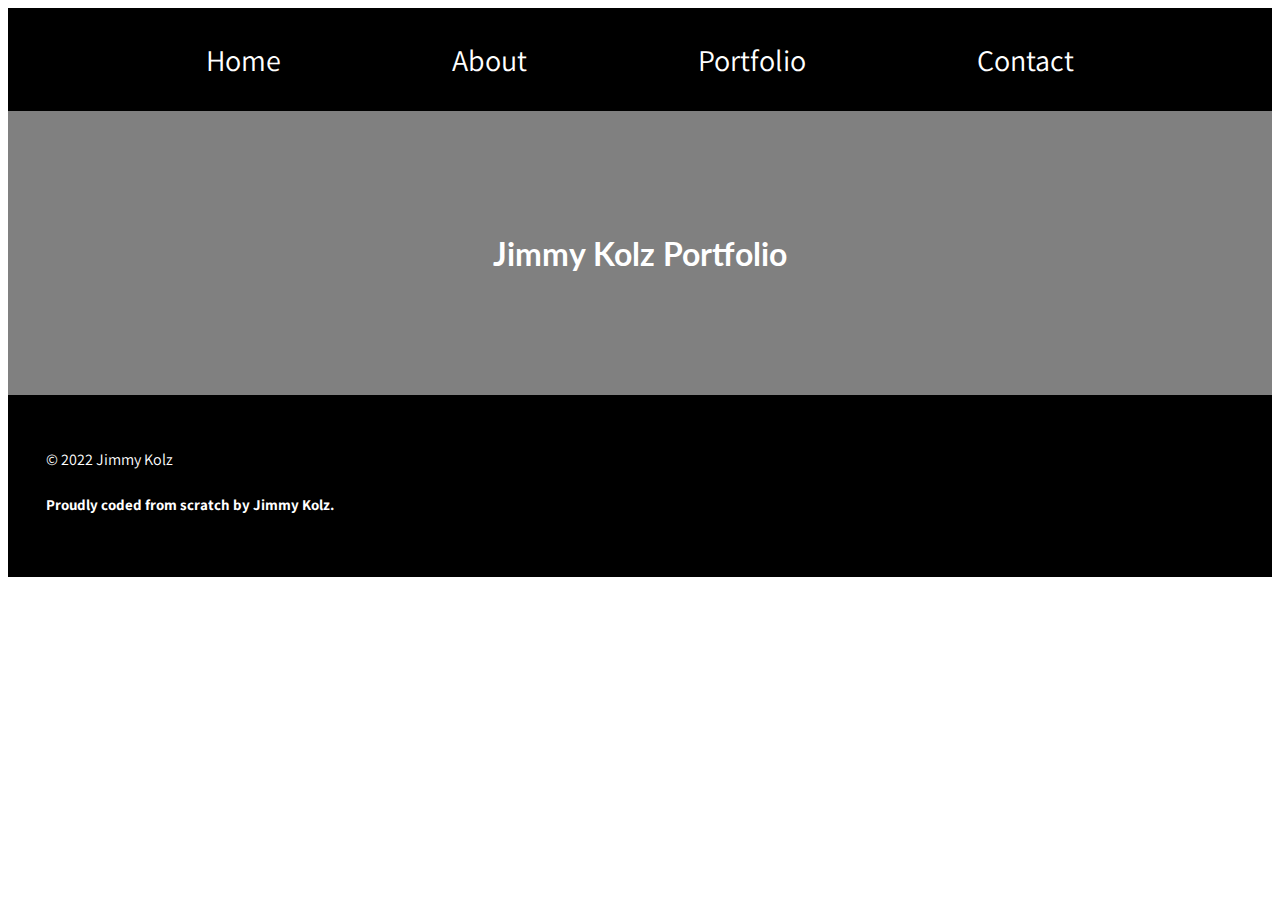
<file: index.html>
<!DOCTPYE html>
  <html>
  <head>
    <!-- <meta http-equiv="refresh" content="3" > -->
    <title>Jimmy Kolz Portfolio</title>
    <link rel="stylesheet" href="css/styles.css">
    <link href="https://fonts.googleapis.com/css2?family=Assistant&family=Lato:wght@700&display=swap" rel="stylesheet">
  </head>

  <header>
    <a class ="header-links" href ="index.html">Home</a>
    <a class ="header-links" href ="about.html">About</a>
    <a class ="header-links" href ="portfolio.html">Portfolio</a>
    <a class ="header-links" ahref ="contact.html">Contact</a>
  </header>

  <body>
    <div class="title-box">
      <h1 class="title">Jimmy Kolz Portfolio</h1>
    </div>
  </body>

  <footer>
    <p class="copyright">&copy; 2022 Jimmy Kolz</p>
    <h5>Proudly coded from scratch by Jimmy Kolz.</h5>
  </footer>

  </html>
</file>
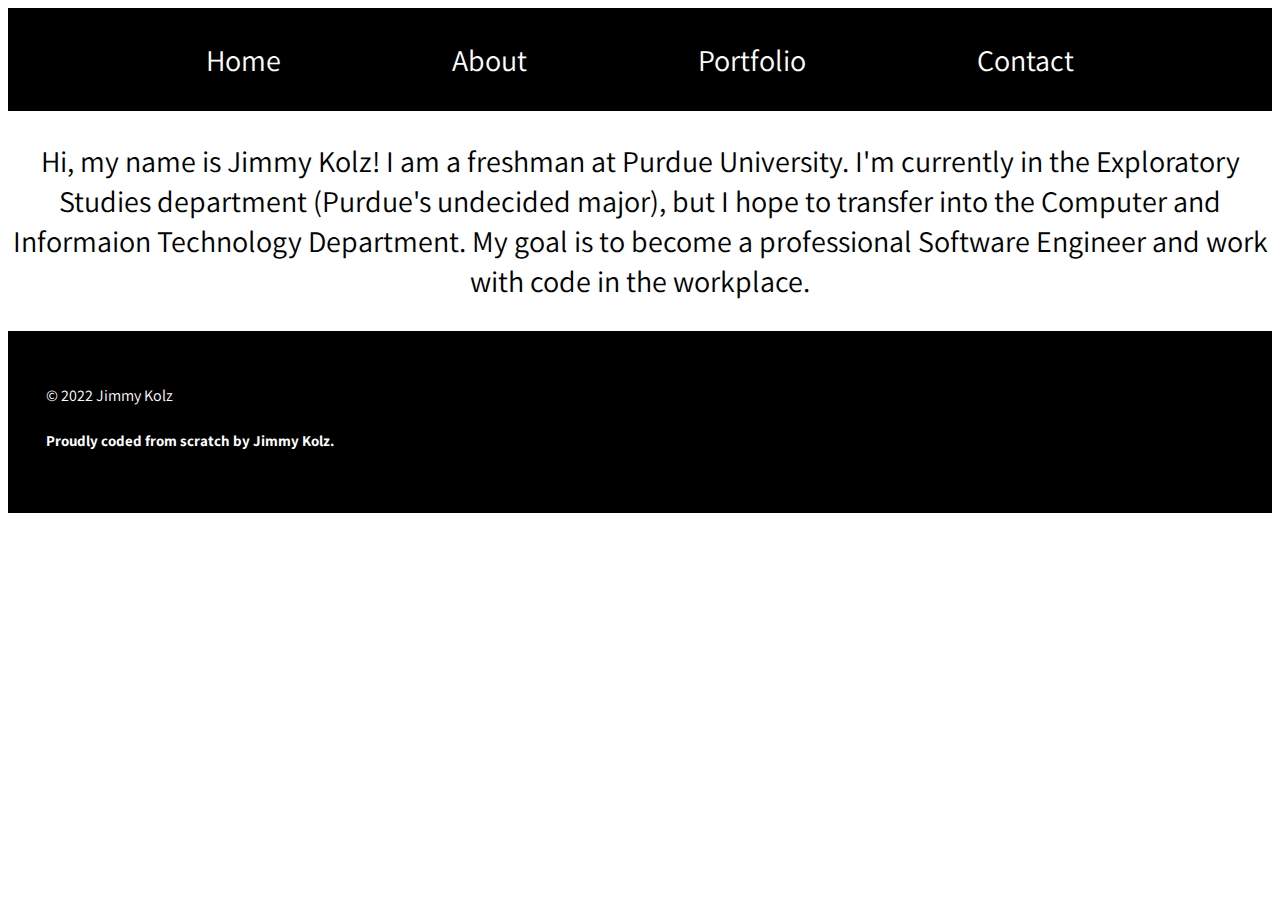
<file: about.html>
<!DOCTYPE html>
<head>
    <!-- <meta http-equiv="refresh" content="3" > -->
    <title>Jimmy Kolz Portfolio</title>
    <link rel="stylesheet" href="css/styles.css">
    <link href="https://fonts.googleapis.com/css2?family=Assistant&family=Lato:wght@700&display=swap" rel="stylesheet">
  </head>

  <header>
    <a class ="header-links" href ="index.html">Home</a>
    <a class ="header-links" href ="about.html">About</a>
    <a class ="header-links" href ="portfolio.html">Portfolio</a>
    <a class ="header-links" href ="contact.html">Contact</a>
  </header>

 <body>
  <p class="about">Hi, my name is Jimmy Kolz! I am a freshman at Purdue University. I'm currently in the Exploratory Studies
    department (Purdue's undecided major), but I hope to transfer into the Computer and Informaion Technology Department. My goal is to become a professional
    Software Engineer and work with code in the workplace.</p>
 </body>

 <footer>
  <p class="copyright">&copy; 2022 Jimmy Kolz</p>
  <h5>Proudly coded from scratch by Jimmy Kolz.</h5>
</footer>
</file>
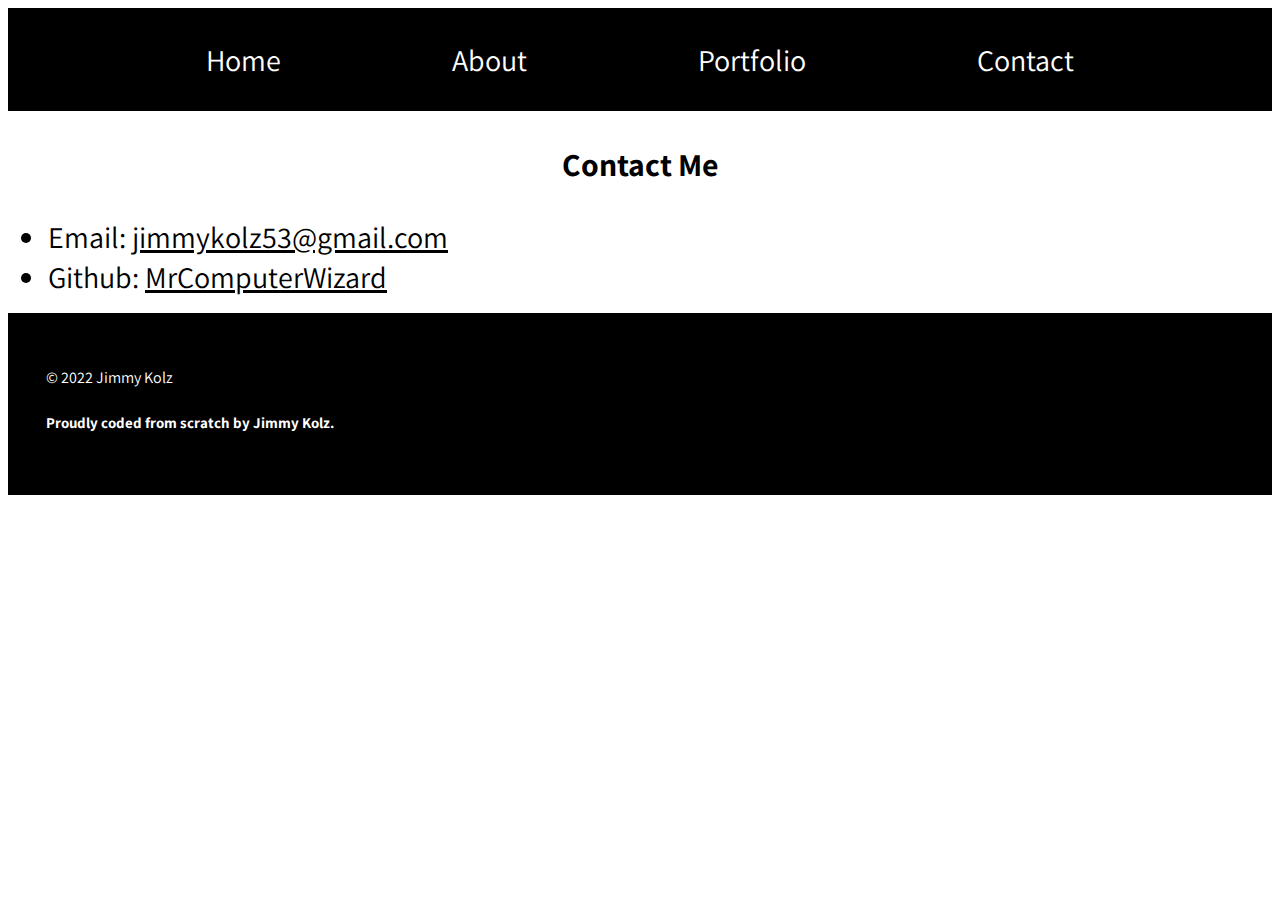
<file: contact.html>
<!DOCTPYE html>
  <html>
  <head>
    <!-- <meta http-equiv="refresh" content="3" > -->
    <title>Jimmy Kolz Portfolio</title>
    <link rel="stylesheet" href="css/styles.css">
    <link href="https://fonts.googleapis.com/css2?family=Assistant&family=Lato:wght@700&display=swap" rel="stylesheet">
  </head>

  <header>
    <a class ="header-links" href ="index.html">Home</a>
    <a class ="header-links" href ="about.html">About</a>
    <a class ="header-links" href ="portfolio.html">Portfolio</a>
    <a class ="header-links" href ="contact.html">Contact</a>
  </header>

  <body>
    <h3 class="contacts-title">Contact Me</h3>
    <ul>
      <li>Email: <a class="contacts" href="mailto: jimmykolz53@gmail.com">jimmykolz53@gmail.com</a>
      </li>
      <li>Github: <a class="contacts" href="https://github.com/MrComputerWizard">MrComputerWizard</a>
      </li>
    </ul>
  </body>

  <footer>
    <p class="copyright">&copy; 2022 Jimmy Kolz</p>
    <h5>Proudly coded from scratch by Jimmy Kolz.</h5>
  </footer>
</file>
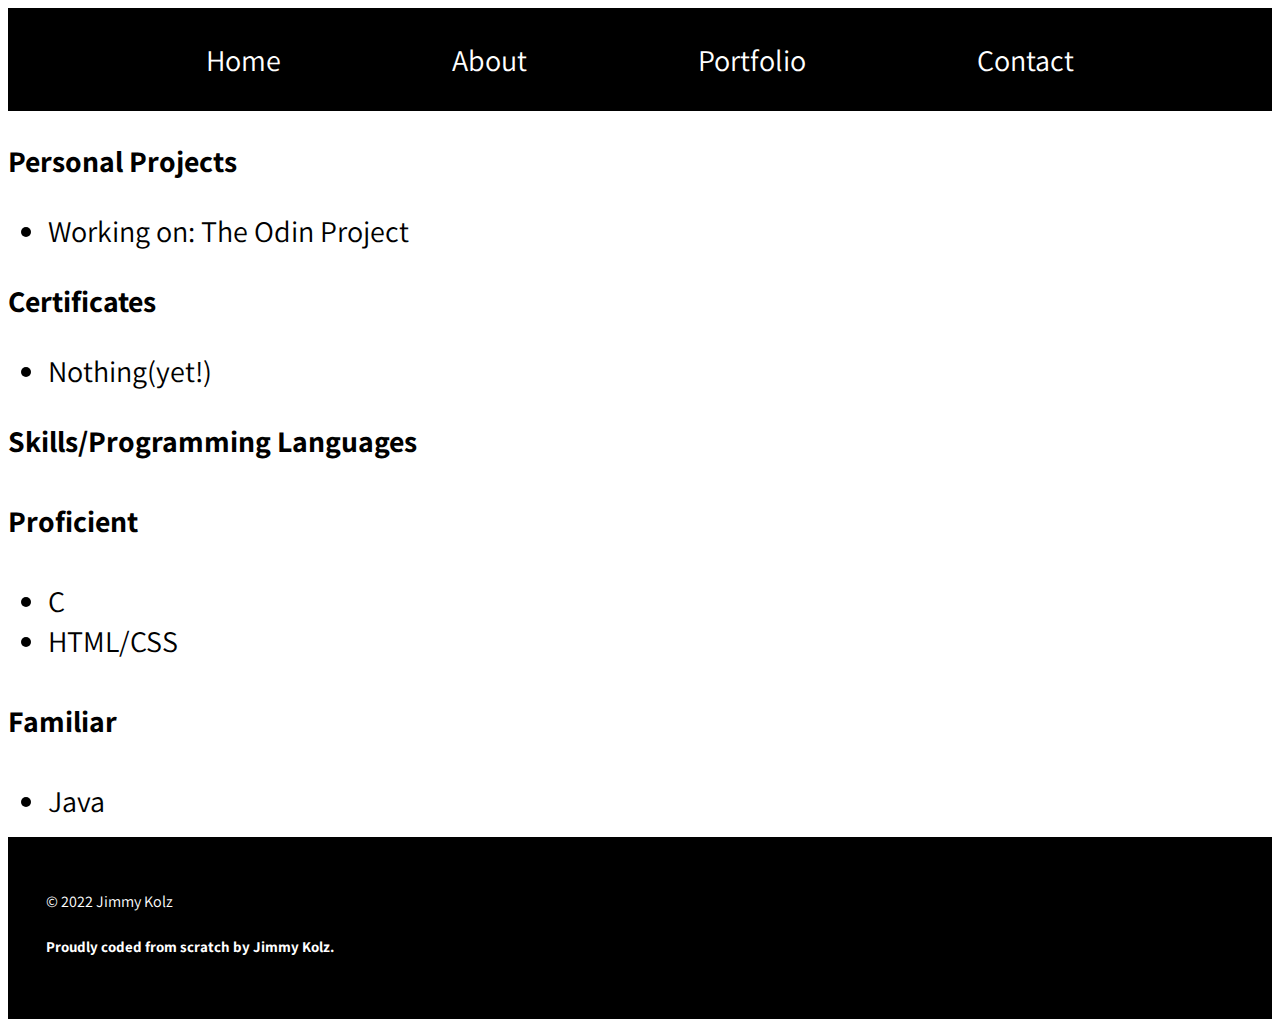
<file: portfolio.html>
<!DOCTPYE html>
  <html>
  <head>
    <!-- <meta http-equiv="refresh" content="3" > -->
    <title>Jimmy Kolz Portfolio</title>
    <link rel="stylesheet" href="css/styles.css">
    <link href="https://fonts.googleapis.com/css2?family=Assistant&family=Lato:wght@700&display=swap" rel="stylesheet">
  </head>

  <header>
    <a class ="header-links" href ="index.html">Home</a>
    <a class ="header-links" href ="about.html">About</a>
    <a class ="header-links" href ="portfolio.html">Portfolio</a>
    <a class ="header-links" href ="contact.html">Contact</a>
  </header>

  <body>
    <div class="projects">
      <h3>Personal Projects</h3>
      <ul>
        <li>Working on: The Odin Project</li>
      </ul>
    
      <h3>Certificates</h3>
      <ul>
        <li>Nothing(yet!)</li>
      </ul>

      <h3>Skills/Programming Languages</h3>
    
      <h4>Proficient</h4>
      <ul>
        <li>C</li>
        <li>HTML/CSS</li>
      </ul>
    
      <h4>Familiar</h4>
      <ul>
        <li>Java</li>
      </ul>
    </div>
  </body>

  <footer>
    <p class="copyright">&copy; 2022 Jimmy Kolz</p>
    <h5>Proudly coded from scratch by Jimmy Kolz.</h5>
  </footer>
</file>
<file: css/styles.css>
body {
    font-family: "Assistant", sans-serif;
}

h1, p{
    width: 100%;
    text-align: center;
}

h5 {
    font-size: 15px;
}

h4 {
    font-size: 30px;
}

li {
    font-size: 30px;
    text-decoration: none; 
}

h3 {
    font-size: 30px;
}

.title{
    font-family: "Lato", sans-serif;
    color: white;
}
 
 .title-box{
     background-color: grey;
     padding: 8%;
 }

 header{
    position: relative;
     background-color: black;
     color: white;
     padding: 2.5%;
     text-align: center;
 }

 a {
    text-align: left;
    font-size: 30px;
    padding: 0%;
    text-decoration: none; 
 }

 .header-links {
     color: white;
     font-size: 30px;
     padding: 7%;
 }

 footer{
     background: black;
     color: white;
     padding: 3%;
 }

 .about{
     font-size: 30px;
 }
.copyright{
    text-align: left;
    font-size: 100%;
}

.contacts-title{
    text-align: center;
    font-size: 200%;
}

.contacts {
    color: black;
    text-decoration: underline;
}
</file>
